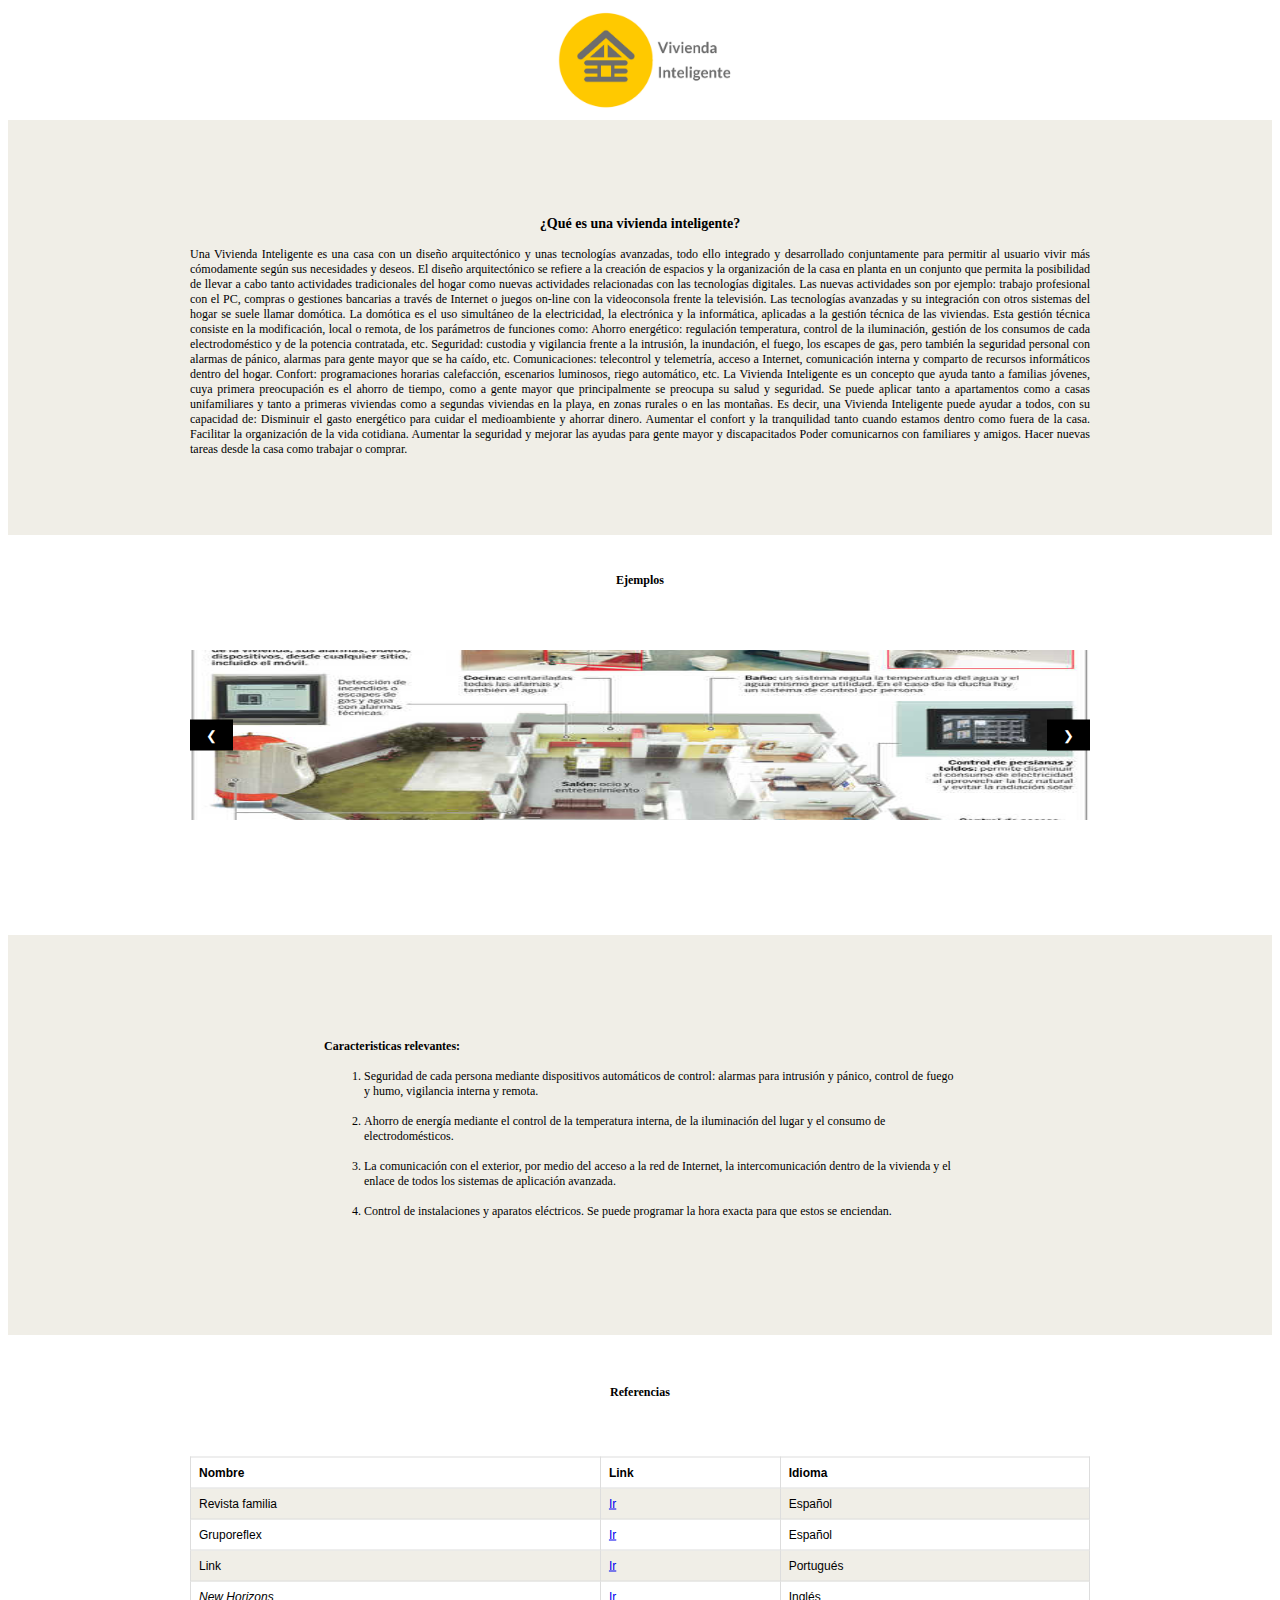
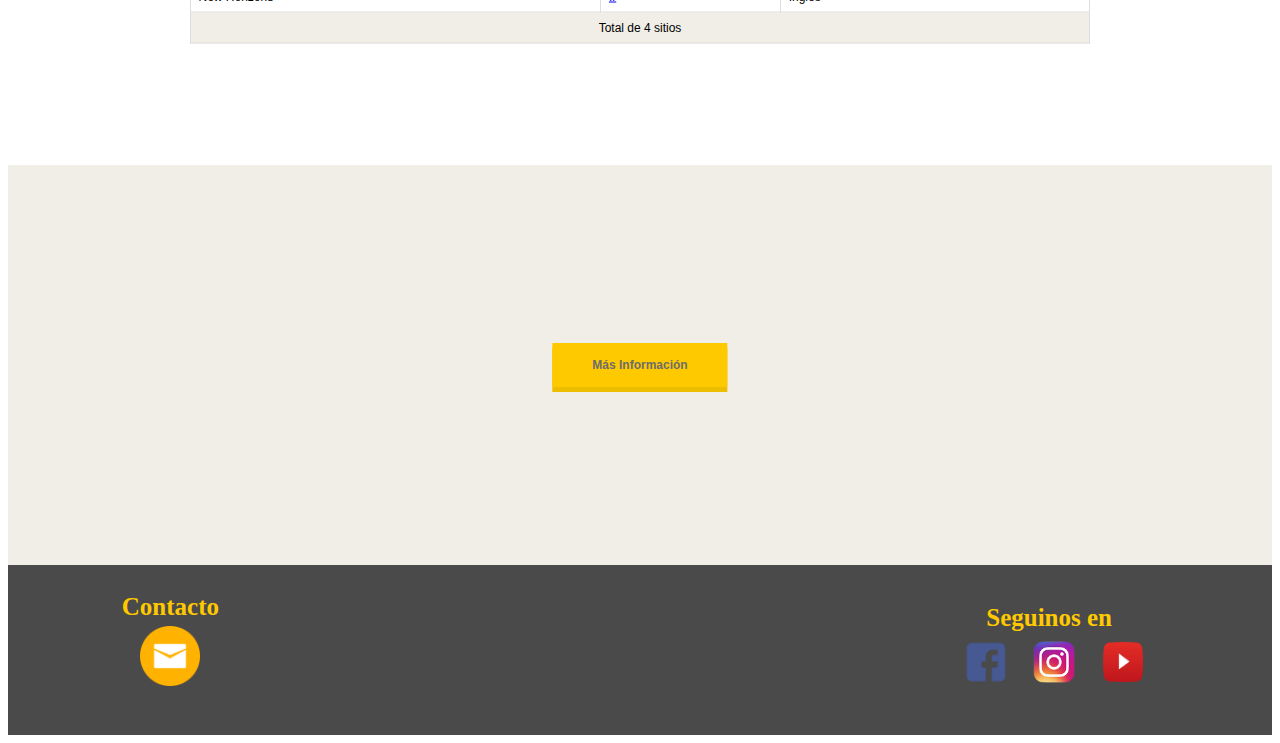
<file: index.html>
<!DOCTYPE HTML>

<html>
	<head>
		<title>ViviendasInteligentes</title>
		<meta http-equiv="Content-Type" content="text/html; charset=UTF-8">
		<meta name="Keywords" content="Ejemplo de HTML">
		<meta name="Description" content="">
		<meta name="Author" content="">
		<meta name ="Copyright" content ="derechos reservados">
		<link rel="stylesheet" type="text/css" href="css/estiloIndex.css" title="style" />
	</head>
	
	<body>
		<div id="imagenPortadaCabezal">
			<a href="index.html"> <img src="img\viviendaInteligente.png" title="Página Principal" alt="PortadaCabezal" /> </a>
		</div>
		<div id="contenedor">

					
			<!-- Introducción a la temática -->
			
			<div id="seccionTextoIntroTematica">
				<div id="contenidoTextoIntroTematica">		
					<div id="tituloTextoIntroTematica">
						<h3>¿Qué es una vivienda inteligente?</h3>
					</div>
				
					<div id="textoIntroTematica" align="justify">
						Una Vivienda Inteligente es una casa con un diseño arquitectónico y unas tecnologías avanzadas, todo ello integrado y desarrollado conjuntamente para permitir al usuario vivir más cómodamente según sus necesidades y deseos.

						El diseño arquitectónico se refiere a la creación de espacios y la organización de la casa en planta en un conjunto que permita la posibilidad de llevar a cabo tanto actividades tradicionales del hogar como nuevas actividades relacionadas con las tecnologías digitales. Las nuevas actividades son por ejemplo: trabajo profesional con el PC, compras o gestiones bancarias a través de Internet o juegos on-line con la videoconsola frente la televisión.

						Las tecnologías avanzadas y su integración con otros sistemas del hogar se suele llamar domótica. La domótica es el uso simultáneo de la electricidad, la electrónica y la informática, aplicadas a la gestión técnica de las viviendas. Esta gestión técnica consiste en la modificación, local o remota, de los parámetros de funciones como:

						Ahorro energético: regulación temperatura, control de la iluminación, gestión de los consumos de cada electrodoméstico y de la potencia contratada, etc. 
						Seguridad: custodia y vigilancia frente a la intrusión, la inundación, el fuego, los escapes de gas, pero también la seguridad personal con alarmas de pánico, alarmas para gente mayor que se ha caído, etc. 
						Comunicaciones: telecontrol y telemetría, acceso a Internet, comunicación interna y comparto de recursos informáticos dentro del hogar. 
						Confort: programaciones horarias calefacción, escenarios luminosos, riego automático, etc. 
						La Vivienda Inteligente es un concepto que ayuda tanto a familias jóvenes, cuya primera preocupación es el ahorro de tiempo, como a gente mayor que principalmente se preocupa su salud y seguridad. Se puede aplicar tanto a apartamentos como a casas unifamiliares y tanto a primeras viviendas como a segundas viviendas en la playa, en zonas rurales o en las montañas. Es decir, una Vivienda Inteligente puede ayudar a todos, con su capacidad de:

						Disminuir el gasto energético para cuidar el medioambiente y ahorrar dinero. 
						Aumentar el confort y la tranquilidad tanto cuando estamos dentro como fuera de la casa. 
						Facilitar la organización de la vida cotidiana. 
						Aumentar la seguridad y mejorar las ayudas para gente mayor y discapacitados 
						Poder comunicarnos con familiares y amigos. 
						Hacer nuevas tareas desde la casa como trabajar o comprar.
					</div>
				</div>	
			</div>
			
			<!-- imagen ejemplo de vivienda inteligente -->
			<div id="imagenEjemploVivienda">
				<div id="tituloimagenEjemploVivienda">
					Ejemplos
				</div>
				<div id="contenedorSlide">
					<div>
						<img class="mySlides" src="img\ejemploVivienda.jpg" >
						<img class="mySlides" src="img\viviendaInteligente.png" >

						<button class="w3-button w3-black w3-display-left" onclick="plusDivs(-1)">&#10094;</button>
						<button class="w3-button w3-black w3-display-right" onclick="plusDivs(1)">&#10095;</button>
					</div>
				</div>				
			</div>
			
			<script>
			var slideIndex = 1;
			showDivs(slideIndex);

			function plusDivs(n) {
			  showDivs(slideIndex += n);
			}

			function showDivs(n) {
			  var i;
			  var x = document.getElementsByClassName("mySlides");
			  if (n > x.length) {slideIndex = 1}    
			  if (n < 1) {slideIndex = x.length}
			  for (i = 0; i < x.length; i++) {
				 x[i].style.display = "none";  
			  }
			  x[slideIndex-1].style.display = "block";  
			}
			</script>
			
			<!-- 4 características relevantes de la temática -->	
			<div id="seccionCuatroCaracteristicas">
				<div id="contenidoCuatroCaracteristicas">		
					<div id="tituloCuatroCaracteristicas">	
						Caracteristicas relevantes:
					</div>
					<div id="cuatroCaracteristicas">
						
						<ol> 
							<li>Seguridad de cada persona mediante dispositivos automáticos de control: alarmas para intrusión y pánico, control de fuego y humo, vigilancia interna y remota.</li><br> 
							<li>Ahorro de energía mediante el control de la temperatura interna, de la iluminación del lugar y el consumo de electrodomésticos.</li> <br>
							<li>La comunicación con el exterior, por medio del acceso a la red de Internet, la intercomunicación dentro de la ­vivienda y el enlace de todos los sistemas de aplicación avanzada.</li><br> 
							<li>Control de instalaciones y aparatos eléctricos. Se puede programar la hora exacta para que estos se enciendan.</li>
						</ol>		
					</div>
				</div>
			</div>
				
			<!-- Tabla Referencias -->	
			<div id="seccionTablaReferencias">
				<div id="tituloTablaReferencias">
					Referencias
				</div>
				<Table id="tablaReferencias">
					<tr>
						<th class="titulosTablaReferencias">Nombre</th>
						<th class="titulosTablaReferencias">Link</th>
						<th class="titulosTablaReferencias">Idioma</th>
					</tr>
					<tr>
						<td>Revista familia</td>
						<td><a href="http://www.revistafamilia.ec/articulos-portada/6763-casas-inteligentes-tecnologia-hogares-seguridad">Ir</a></td>
						<td>Español</td>
					</tr>
					<tr>
						<td>Gruporeflex</td>
						<td><a href="http://gruporeflex.com/?page_id=52">Ir</a></td>
						<td>Español</td>
					</tr>
					<tr>
						<td>Link</td>
						<td><a href="http://link.estadao.com.br/noticias/gadget,casa-inteligente-entra-no-radar-do-brasileiro-e-vira-alvo-de-varias-industrias,10000028829">Ir</a></td>
						<td>Portugués</td>
					</tr>
					<tr>
						<td><em>New Horizons</em></td>
						<td><a href="https://newhorizons-development.com/">Ir</a></td>
						<td>Inglés</td>
					</tr>
					<tr>
						<td colspan="3"><p align="center">Total de 4 sitios</p></td>
					</tr>		
				</Table>
			</div>
			
			<!-- Boton mas info -->	
			<div id="seccionBotonAmpliacion">
				<div id="botonAmpliacion">
					<a href="ampliacion.html" class="boton amarillo">Más Información</a>
				</div>
			</div>
			
			<!-- Pie de pagina -->	
			<div id="piePagina">
				<div id="contacto">
					<div id="descripcionContacto">
						Contacto
					</div>
					<a href="contacto.html"> <img src="img\contacto.png" title="Contacto" alt="Contacto" /> </a>
				</div>
				<div id="redesSociales">
					<Table id="tablaRedesSociales">
						<tr>
							<th id="tituloRedesSociales" colspan="5">Seguinos en</th>
						</tr>
						<tr>
							<td>												
								<a href="https://www.facebook.com/viviendainteligente/" target="_blank" >
									<img src="img\facebook.png" title="Facebook" alt="Facebook" id="facebook"/>
								</a>
							</td>
							<td style="font-size: 0; line-height: 0;" width="9">&nbsp;</td>
							<td>
								<a href="https://www.instagram.com/pgsluz/" target="_blank" >
									<img src="img\Instagram.png" title="Instagram" alt="Instagram" id="instagram"/>
								</a>
							</td>
							<td style="font-size: 0; line-height: 0;" width="20">&nbsp;</td>
							<td>
								<a href="https://www.youtube.com/watch?v=Tu-yXNSdaws" target="_blank" >
									<img src="img\youtube.png" title="YouTube" alt="YouTube" id="youtube" />
								</a>
							</td>
						</tr>
					</Table>
				</div>
			</div>
			
		</div>
	</body>
</html>
</file>
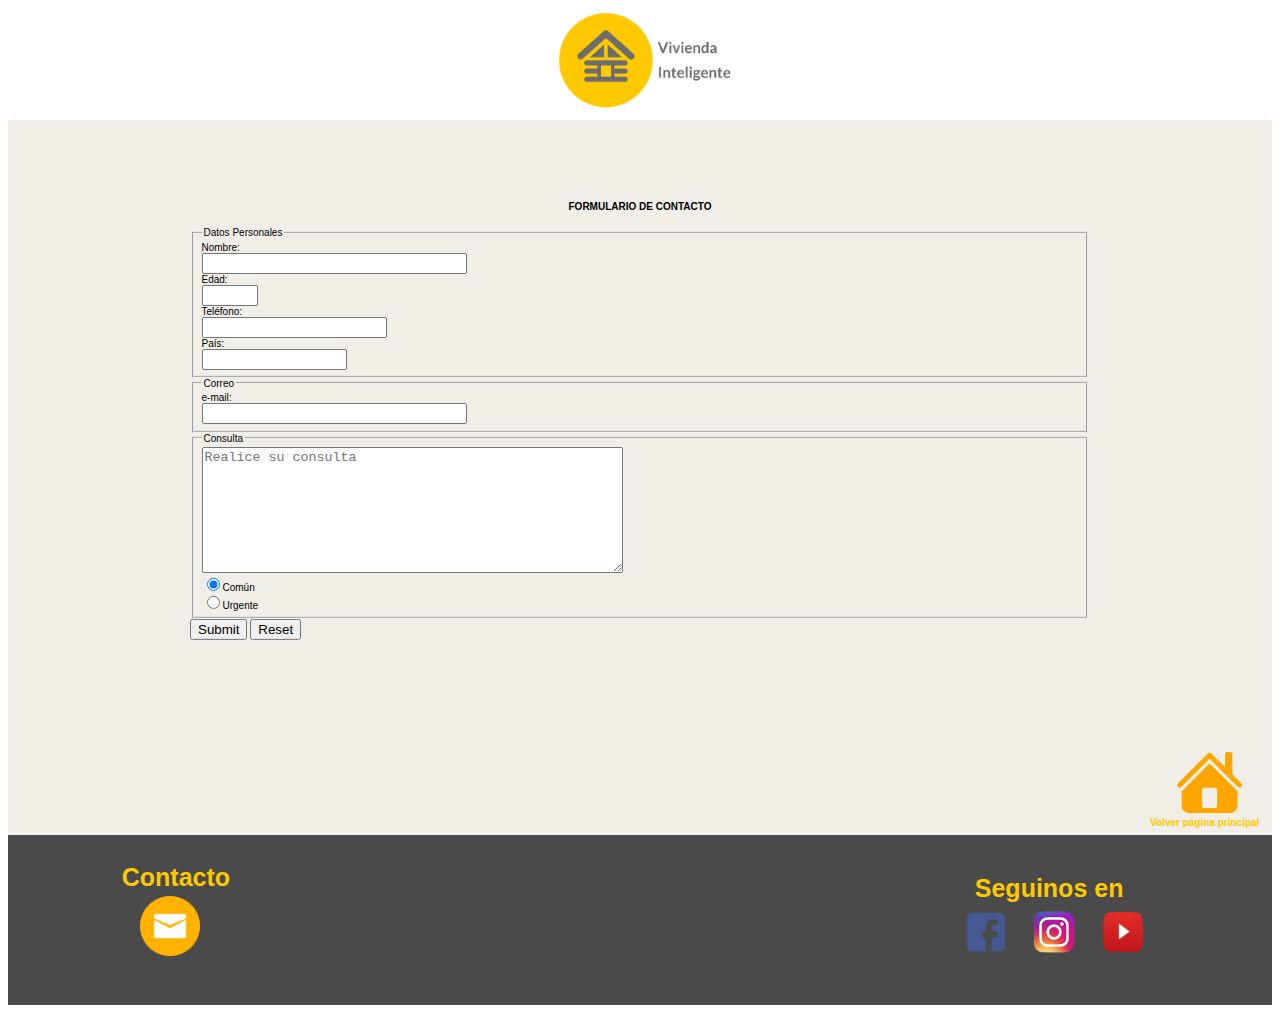
<file: contacto.html>
<!DOCTYPE HTML>

<html>
	<head>
		<title>Contacto</title>
		<meta http-equiv="Content-Type" content="text/html; charset=UTF-8">
		<meta name="Keywords" content="Ejemplo de HTML">
		<meta name="Description" content="">
		<meta name="Author" content="">
		<meta name ="Copyright" content ="derechos reservados">
		<link rel="stylesheet" type="text/css" href="css/estiloContacto.css" title="style" />
		<script language="JavaScript">
			function pregunta(){
				if (confirm('¿Estas seguro de enviar este formulario?')){
					alert("El formulario ha sido enviado")
				}
			}
		</script>
	</head>
	
	<body>
		<div id="imagenPortadaCabezal">
			<a href="index.html"> <img src="img\viviendaInteligente.png" title="Página Principal" alt="PortadaCabezal" /> </a>
		</div>
		<div id="contenedor">

					
			<!-- Formulario contacto -->
			
			<div id="seccionFormularioContacto">
				<div id="contenidoFormularioContacto">		
					<div id="tituloFormularioContacto">
						FORMULARIO DE CONTACTO
					</div>
				
					<div id="FormularioContacto">
						<form action="datospersonales.jsp" method="get">
						
							<fieldset>
								<legend>Datos Personales</legend>
								Nombre:<br>
								<input name="Nombre" type="text" size="30" maxlength="30"><br>
								Edad:<br>
								<input name="Edad" type="number" min="18" max="70" maxlength="2"><br> 
								Teléfono:<br>
								<input name="Telefono" type="number"  maxlength="20"><br> 
								País:<br>
								<input name="Pais" type="text" list="paises" size="15" maxlength="15"><br> 
								<datalist id="paises"> 
											<option value=Uruguay>Uruguay</option> 
											<option value=Argentina>Argentina</option> 
											<option value=Brasil>Brasil</option> 
											<option value=Paraguay>Paraguay</option> 
											<option value=Chile>Chile</option> 
								</datalist>
							</fieldset>
					
							<fieldset>
								<legend>Correo</legend>
								e-mail:<br>
								<input name="email" type="email" size="30" maxlength="30"><br>
							</fieldset>
							
							<fieldset>
								<legend>Consulta</legend>
								<textarea name="obs" cols=50 rows=8 placeholder="Realice su consulta"></textarea><br>
								<input type="radio" name="tipoConsulta" value="C" checked>Común<br>
								<input type="radio" name="tipoConsulta" value="U">Urgente<br>
							</fieldset>
							<input type="submit" onclick="pregunta()">
							<input type="reset">
						</form>							
					</div>
				</div>	
				<div id="volverPaginaPrincipal">
					<a href="index.html"> <img src="img\home.png" title="Volver Página Principal" alt="volverPaginaPrincipal" /> </a>
					<div id="descripcionVolverPaginaPrincipal">
						Volver página principal
					</div>
				</div>
			</div>
			
			<!-- Pie de pagina -->	
			<div id="piePagina">
				<div id="contacto">
					<div id="descripcionContacto">
						Contacto
					</div>
					<a href="contacto.html"> <img src="img\contacto.png" title="Contacto" alt="Contacto" /> </a>
				</div>
			
				<div id="redesSociales">
					<Table id="tablaRedesSociales">
						<tr>
							<th id="tituloRedesSociales" colspan="5">Seguinos en</th>
						</tr>
						<tr>
							<td>												
								<a href="https://www.facebook.com/viviendainteligente/" target="_blank" >
									<img src="img\facebook.png" title="Facebook" alt="Facebook" id="facebook"/>
								</a>
							</td>
							<td style="font-size: 0; line-height: 0;" width="9">&nbsp;</td>
							<td>
								<a href="https://www.instagram.com/pgsluz/" target="_blank" >
									<img src="img\Instagram.png" title="Instagram" alt="Instagram" id="instagram"/>
								</a>
							</td>
							<td style="font-size: 0; line-height: 0;" width="20">&nbsp;</td>
							<td>
								<a href="https://www.youtube.com/watch?v=Tu-yXNSdaws" target="_blank" >
									<img src="img\youtube.png" title="YouTube" alt="YouTube" id="youtube" />
								</a>
							</td>
						</tr>
					</Table>
				</div>
			</div>
			
		</div>
	</body>
</html>
</file>
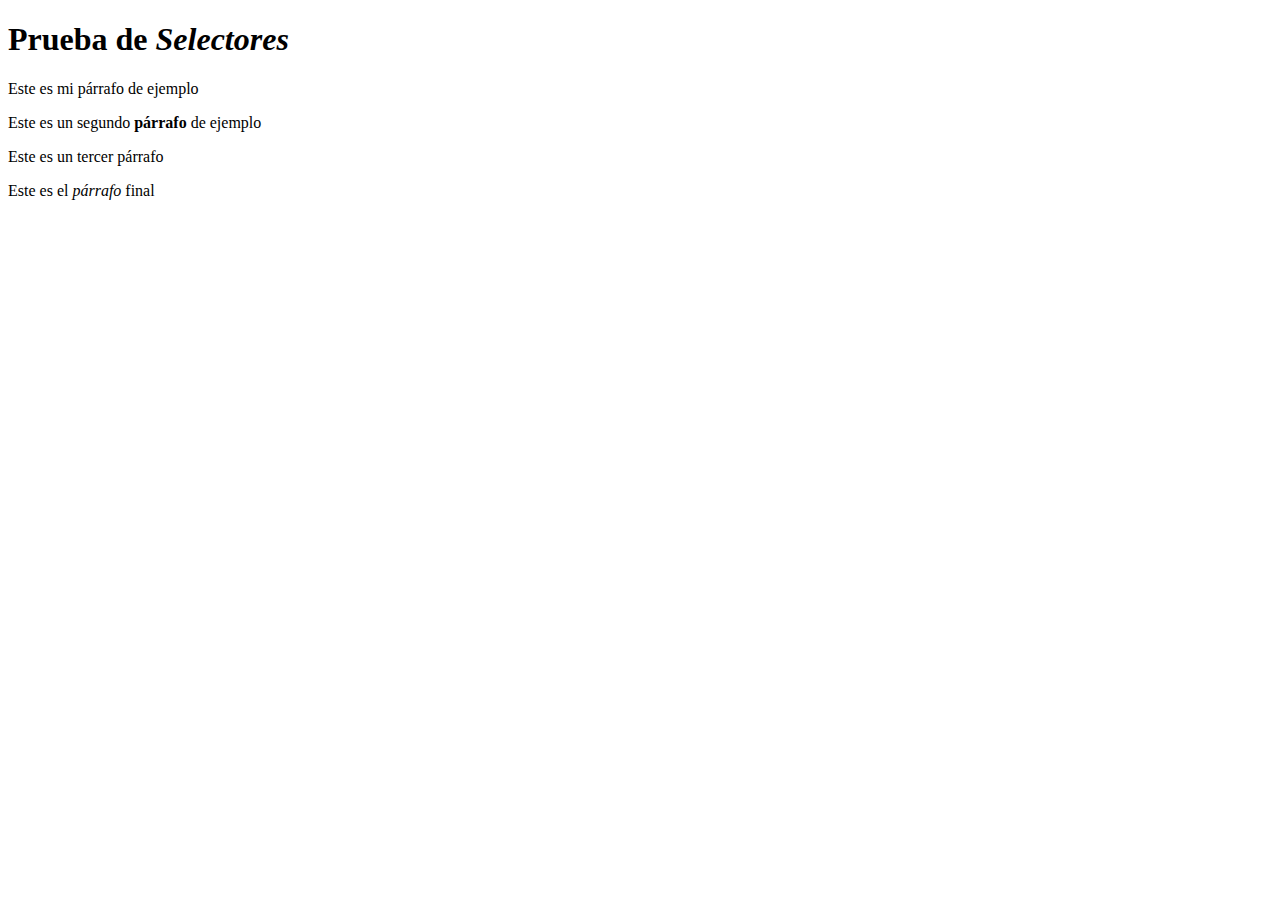
<file: Recursos/Ej1/selectores.html>
﻿<!DOCTYPE HTML>

<html>
	<head>
		<title>Ejercicio 1 P3</title>
		<meta http-equiv="Content-Type" content="text/html; charset=UTF-8">
		<meta name="Keywords" content="Ejemplo de Selectores">
		<meta name="Description" content="Ejercicio 1 Practico 3">
		<meta name="Author" content="">
		<meta name ="Copyright" content ="derechos reservados">
	</head>
	<body>
		<h1>Prueba de <em>Selectores</em></h1>
        <p class="claseParrafo" id="p1">Este es mi párrafo de ejemplo</p>  
        <p class="claseParrafo" id="p2">Este es un segundo <strong>párrafo</strong> de ejemplo</p>
        <p>Este es un tercer párrafo</p>
        Este es el <em>párrafo</em> final

	</body>
</html>
</file>
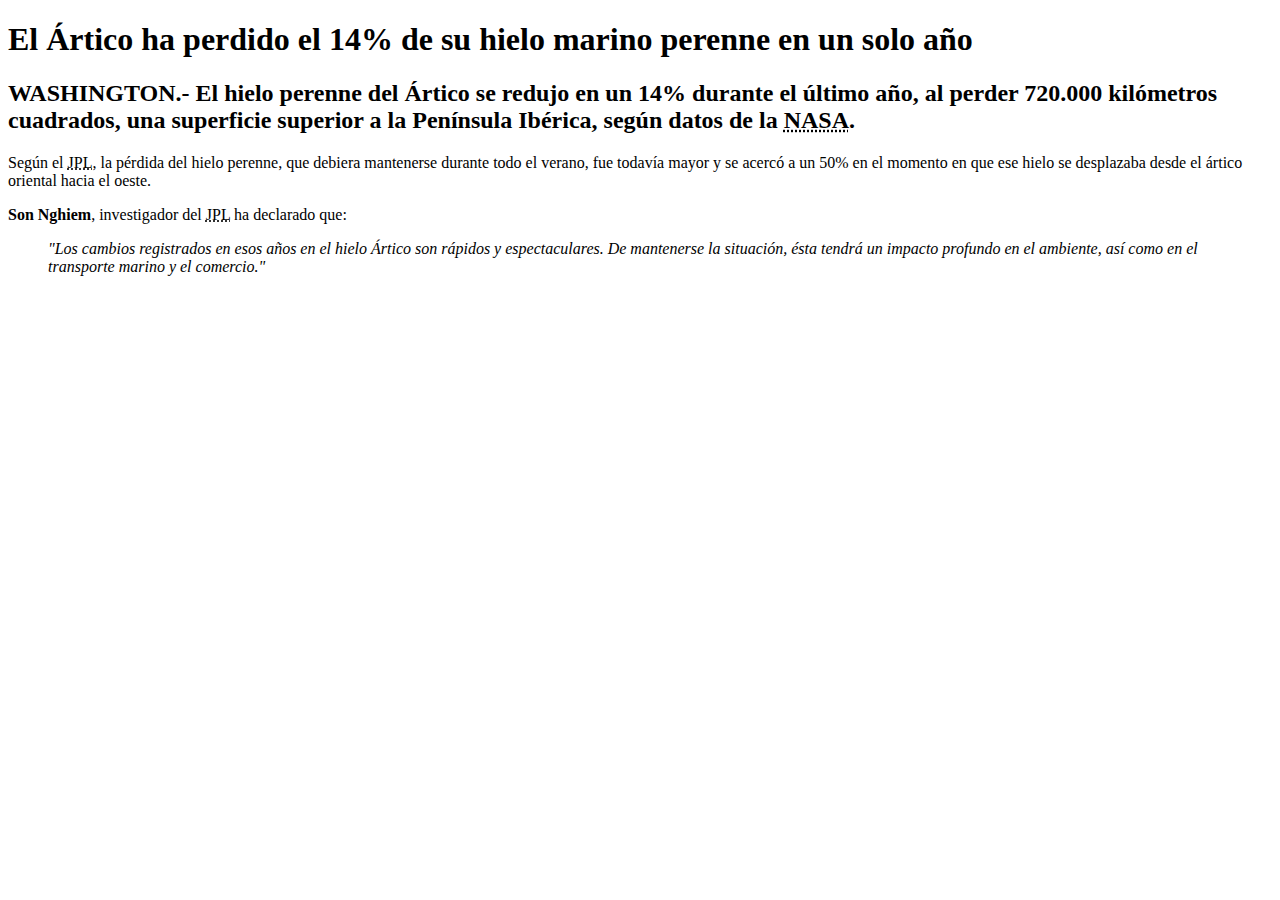
<file: Recursos/Ej3/ejercicio3.html>
<!DOCTYPE html>
<html lang="es">
	<head>
		<title>Ejercicio 3 P3</title>
		<meta http-equiv="Content-Type" content="text/html; charset=UTF-8">
		<meta name="Keywords" content="Ejemplo de Selectores">
		<meta name="Description" content="Ejercicio 3 Practico 3">
		<meta name="Author" content="">
		<meta name ="Copyright" content ="derechos reservados">
	</head>
	<body>
		<div class="contenido">

			<h1>El Ártico ha perdido el 14% de su hielo marino perenne en un solo año</h1>

			<h2><strong>WASHINGTON.-</strong> El hielo perenne del Ártico se redujo en un 14% durante el último año, al perder <strong>720.000 kilómetros cuadrados</strong>, una superficie superior a la Península Ibérica, según datos de la <acronym title="National Aeronautics and Space Administration">NASA</acronym>.</h2>

			<p>Según el <acronym title="Laboratorio de Propulsión a Chorro">JPL</acronym>, la pérdida del hielo perenne, que debiera mantenerse durante todo el verano, fue todavía mayor y se acercó a un 50% en el momento en que ese hielo se desplazaba desde el ártico oriental hacia el oeste.</p>

			<p><strong>Son Nghiem</strong>, investigador del <acronym title="Laboratorio de Propulsión a Chorro">JPL</acronym> ha declarado que:</p>

			<blockquote><em>"Los cambios registrados en esos años en el hielo Ártico son rápidos y espectaculares. De mantenerse la situación, ésta tendrá un impacto profundo en el ambiente, así como en el transporte marino y el comercio."</em></blockquote>
			
		</div>
	</body>
</html>
</file>
<file: css/estiloIndex.css>
/*-- Básico ----------------------------------------------------------*/
ul, ul li { margin: 0; padding: 0; list-style: none; }
h1, h2, h3, p, form { margin: 0; padding: 0; }
.clear { clear: both; }
img { border: none; }

/*-- Layout ----------------------------------------------------------*/
body{
	margin-top:0;
	font-family: TimesNewRoman, 'Times New Roman', Times;
	font-size:12px; 
}

#contenedor {
	padding-top: 120px;
}

/*-- Imagen cabezal --------------------------------------------------------*/
#imagenPortadaCabezal{
	background: white;
	width:100%;
	position:fixed;
	z-index:1;
	
}

#imagenPortadaCabezal img {
	width:auto;
	height: 100px; 
	display: block;
	margin: 0 auto;
	padding-bottom:10px;
	padding-top:10px;
	
}

/*-- Introducción a la temática --------------------------------------------*/		
#seccionTextoIntroTematica {
	background-color: #F0EEE7;
	padding-bottom:15px;
	height:400px;
	position: relative;
}

#contenidoTextoIntroTematica{
	width: 90%;
	max-width: 900px;
	width: expression(document.body.clientWidth > 901? "900px": "auto");
	position: absolute;
    left: 50%;
    top: 50%;
    transform: translate(-50%, -50%);
    -webkit-transform: translate(-50%, -50%);
}

#tituloTextoIntroTematica{

	margin-bottom:15px;
	padding-top:15px;
	font-weight:bold;
	text-align:center;
}	
							
#textoIntroTematica {	

}

/*-- imagen ejemplo de vivienda inteligente---------------------------------*/	

#imagenEjemploVivienda{
	height:400px;
	position: relative;		
}

#tituloimagenEjemploVivienda{
	padding-top:15px;
	font-weight:bold;	
	text-align:center;
	padding-top:3%;
}
	

#contenedorSlide{
	width: 90%;
	max-width: 900px;
	width: expression(document.body.clientWidth > 901? "900px": "auto");
	position: absolute;
    left: 50%;
    top: 50%;
    transform: translate(-50%, -50%);
    -webkit-transform: translate(-50%, -50%);
}
	
#imagenEjemploVivienda img {
	width:100%; 
	height:170px;

}	

/*-- Clases para slide de imagenes --------------------------------*/	
.w3-black,.w3-hover-black:hover{color:#fff!important;background-color:#000!important}
.w3-display-left{position:absolute;top:50%;left:0%;transform:translate(0%,-50%);-ms-transform:translate(-0%,-50%)}
.w3-display-right{position:absolute;top:50%;right:0%;transform:translate(0%,-50%);-ms-transform:translate(0%,-50%)}			
.w3-button:hover{color:#000!important;background-color:#ccc!important}
.w3-btn,.w3-button{border:none;display:inline-block;outline:0;padding:8px 16px;vertical-align:middle;overflow:hidden;text-decoration:none;color:inherit;background-color:inherit;text-align:center;cursor:pointer;white-space:nowrap}
/*-------------------------------------------------------------------*/


/*-- 4 características relevantes de la temática-----------------------------*/	
#seccionCuatroCaracteristicas {
	background-color: #F0EEE7;
	height:400px;
	position: relative;
}

#contenidoCuatroCaracteristicas{
	max-width: 900px;
	width: expression(document.body.clientWidth > 901? "900px": "auto");
	position: absolute;
    left: 50%;
    top: 50%;
    transform: translate(-50%, -50%);
    -webkit-transform: translate(-50%, -50%);	
	
	
}

#tituloCuatroCaracteristicas{
	margin-bottom:15px;
	font-weight:bold;
}	
							
#cuatroCaracteristicas {	

}

/*-- Tabla Referencias-----------------------------*/	
#seccionTablaReferencias{
	padding-bottom:15px;
	padding-top:15px;
	height:400px;
	position: relative;
}
						
#tablaReferencias {
    border-collapse: collapse;
	font-family: arial, sans-serif;
	width: 90%;
	max-width: 900px;
	width: expression(document.body.clientWidth > 901? "900px": "auto");
	position: absolute;
    left: 50%;
    top: 50%;
    transform: translate(-50%, -50%);
    -webkit-transform: translate(-50%, -50%);
	
}

#tablaReferencias td{
    border: 1px solid #dddddd;
    text-align: left;
    padding: 8px;
}

#tituloTablaReferencias{
	margin-top: 35px;
	text-align:center;
	font-weight:bold;
}

.titulosTablaReferencias{
	border: 1px solid #dddddd;
    text-align: left;
    padding: 8px;
	font-weight:bold;	
}

#tablaReferencias tr:nth-child(even) {
    background-color: #F0EEE7;
}	

/*-- Boton mas info-----------------------------*/	
#seccionBotonAmpliacion{
	height:400px;
	width: 100%;
	background-color: #F0EEE7;
	position: relative;
}

#botonAmpliacion{
	width:auto;
	height: auto; 
	display: block;
	padding-top:15px;
	padding-bottom:15px;
	position: absolute;
    left: 50%;
    top: 50%;
    transform: translate(-50%, -50%);
    -webkit-transform: translate(-50%, -50%);
}

.boton{
	text-align:center;
	text-decoration: none;
	font-family: 'Helvetica Neue', Helvetica, sans-serif;
	display:inline-block;
	color: #6D6D6D;
	font-weight: bold;
	background: #FFC900;
	padding: 15px 40px;
	white-space: nowrap;
	margin: 10px 5px;
	-webkit-transition: all 0.2s ease-in-out;
	-ms-transition: all 0.2s ease-in-out;
	-moz-transition: all 0.2s ease-in-out;
	-o-transition: all 0.2s ease-in-out;
	transition: all 0.2s ease-in-out;
}
      
.amarillo{
  background: #FFC900;
  box-shadow: 0px 5px 0px 0px #ECBD00;
}

.amarillo:hover{
  background: #FFD015;
}

.amarillo:active{
  box-shadow: 0px 2px 0px 0px #FFD015;
}


/*-- Pie de pagina-----------------------------*/		
#piePagina {
	background-color: #4A4A4A;
	height: 170px;
}		

#redesSociales{
	float:right;
	padding-right:10%;
	padding-top:40px;
	float:right;
}

#tituloRedesSociales {
	font-size: 25px;
	color: #FFC900;
	line-height: 20px;
	font-weight: bold;
}

#facebook {
	width:60px;
	height:60px;
}	

#instagram {
	width:42px;
	height:42px;
}	

#youtube {
	width:40px;
	height:40px;
}

#contacto{
	float:left;
}		

#contacto{
	float:left;
	padding-left: 9%;
    padding-top: 32px;
}	

#descripcionContacto{
	font-size: 25px;
	color: #FFC900;
	line-height: 20px;
	font-weight: bold;
	text-align:left;
}

#contacto img{
	width:auto;
	height:60px;
	padding-left: 18px;
	padding-top:9px;
}
</file>
<file: css/estiloContacto.css>
/*-- B�sico ----------------------------------------------------------*/
ul, ul li { margin: 0; padding: 0; list-style: none; }
h1, h2, h3, p, form { margin: 0; padding: 0; }
.clear { clear: both; }
img { border: none; }

/*-- Layout ----------------------------------------------------------*/
body{
	margin-top:0;
	font-family: Arial;
	font-size: 10px;
}

#contenedor {
	padding-top: 120px;
}

/*-- Imagen cabezal --------------------------------------------------------*/
#imagenPortadaCabezal{
	background: white;
	width:100%;
	position:fixed;
	z-index:1;
	
}

#imagenPortadaCabezal img {
	width:auto;
	height: 100px; 
	display: block;
	margin: 0 auto;
	padding-bottom:10px;
	padding-top:10px;
	
}

/*-- Formulario contacto --------------------------------------------*/		
#seccionFormularioContacto {
	background-color: #F0EEE7;
	padding-bottom:15px;
	height:700px;
	position: relative;
}

#contenidoFormularioContacto{
	width: 90%;
	max-width: 900px;
	width: expression(document.body.clientWidth > 901? "900px": "auto");
	position: absolute;
    left: 50%;
    top: 41%;
    transform: translate(-50%, -50%);
    -webkit-transform: translate(-50%, -50%);
}

#tituloFormularioContacto{

	margin-bottom:15px;
	padding-top:15px;
	font-weight:bold;
	text-align:center;
}	
							
#FormularioContacto{	

}

#volverPaginaPrincipal{
	bottom: 1%;
    position: absolute;
    right: 1%;
}

#volverPaginaPrincipal img{
	width:auto;
	height: 65px; 
	padding-left: 25%;
	
}

#descripcionVolverPaginaPrincipal{
	font-weight:bold;
	color: #FFC900;
	text-align:center;
}

/*-- Pie de pagina-----------------------------*/		
#piePagina {
	background-color: #4A4A4A;
	height: 170px;
}		

#redesSociales{
	float:right;
	padding-right:10%;
	padding-top:40px;
	float:right;
}

#tituloRedesSociales {
	font-size: 25px;
	color: #FFC900;
	line-height: 20px;
	font-weight: bold;
}

#facebook {
	width:60px;
	height:60px;
}	

#instagram {
	width:42px;
	height:42px;
}	

#youtube {
	width:40px;
	height:40px;
}

#contacto{
	float:left;
}		

#contacto{
	float:left;
	padding-left: 9%;
    padding-top: 32px;
}	

#descripcionContacto{
	font-size: 25px;
	color: #FFC900;
	line-height: 20px;
	font-weight: bold;
	text-align:left;
}

#contacto img{
	width:auto;
	height:60px;
	padding-left: 18px;
	padding-top:9px;
}
</file>
